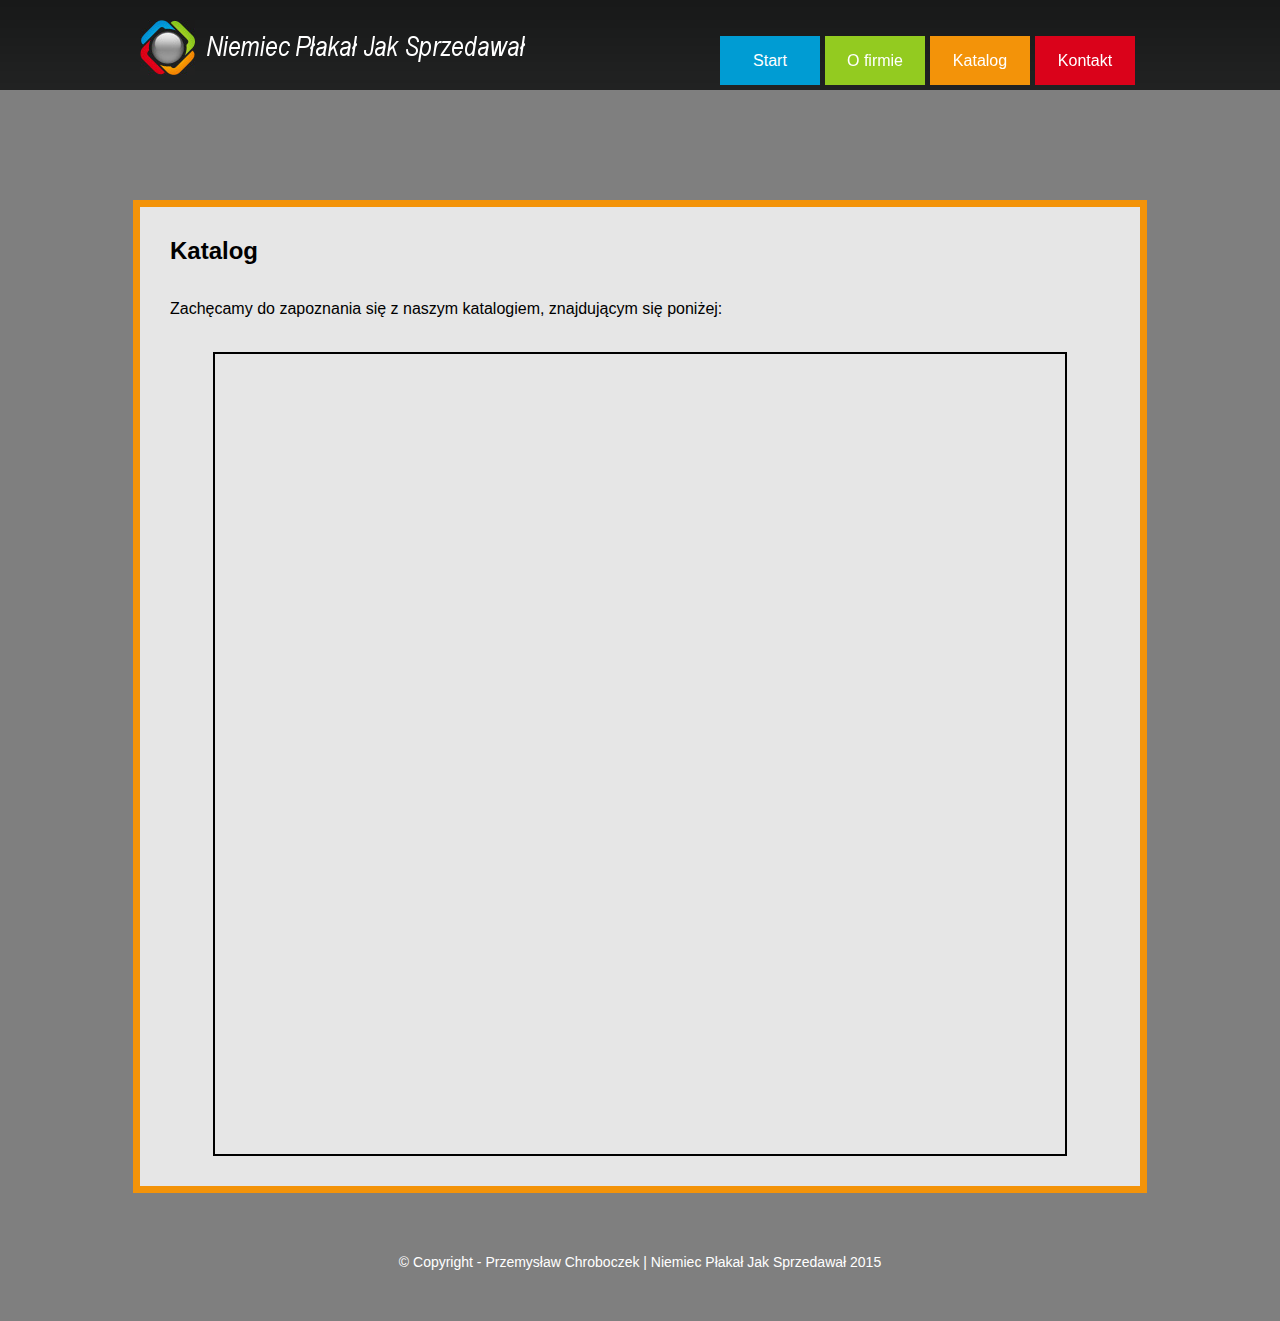
<file: katalog.html>
﻿<!DOCTYPE html>
<html>
<head>
  <title>Niemiec Płakał Jak Sprzedawał</title>
  <meta charset="utf-8">
  <link rel="stylesheet" href="css/style.css" type="text/css" media="all">
  <link rel="icon" href="images/icon.png">
</head>

<body>
  
  <!--header-->
  <header>
	<div id="top">
		<a href="index.html"><img src="images/logo.png" alt="logo"/></a>
			<nav>
				<ul>
					<li>
						<div class="dropdown">
							<button class="dropbtn">Start</button>
								<div class="dropdown-content">
									<a href="index.html">Główna</a>
									<a href="media.html">Media</a>
								</div>
						</div>
					</li>
					<li><a href="o_firmie.html">O firmie</a></li>
					<li><a href="katalog.html">Katalog</a></li>
					<li><a href="kontakt.html">Kontakt</a></li>
				</ul>
			</nav>	
	</div>
  </header>	
  
  <!--content-->
  <content style="border: 7px solid #f39309;">
	<div id="container">
		<h2>Katalog</h2>
		<p>Zachęcamy do zapoznania się z naszym katalogiem, znajdującym się poniżej:</p>
		<br />
		<iframe src="media/katalog.pdf"></iframe>
	</div>
  </content>
  
  <!--footer-->
  <div id="footer">
	<a>© Copyright - Przemysław Chroboczek | Niemiec Płakał Jak Sprzedawał 2015</a>
  </div>
</body>
</html>
</file>
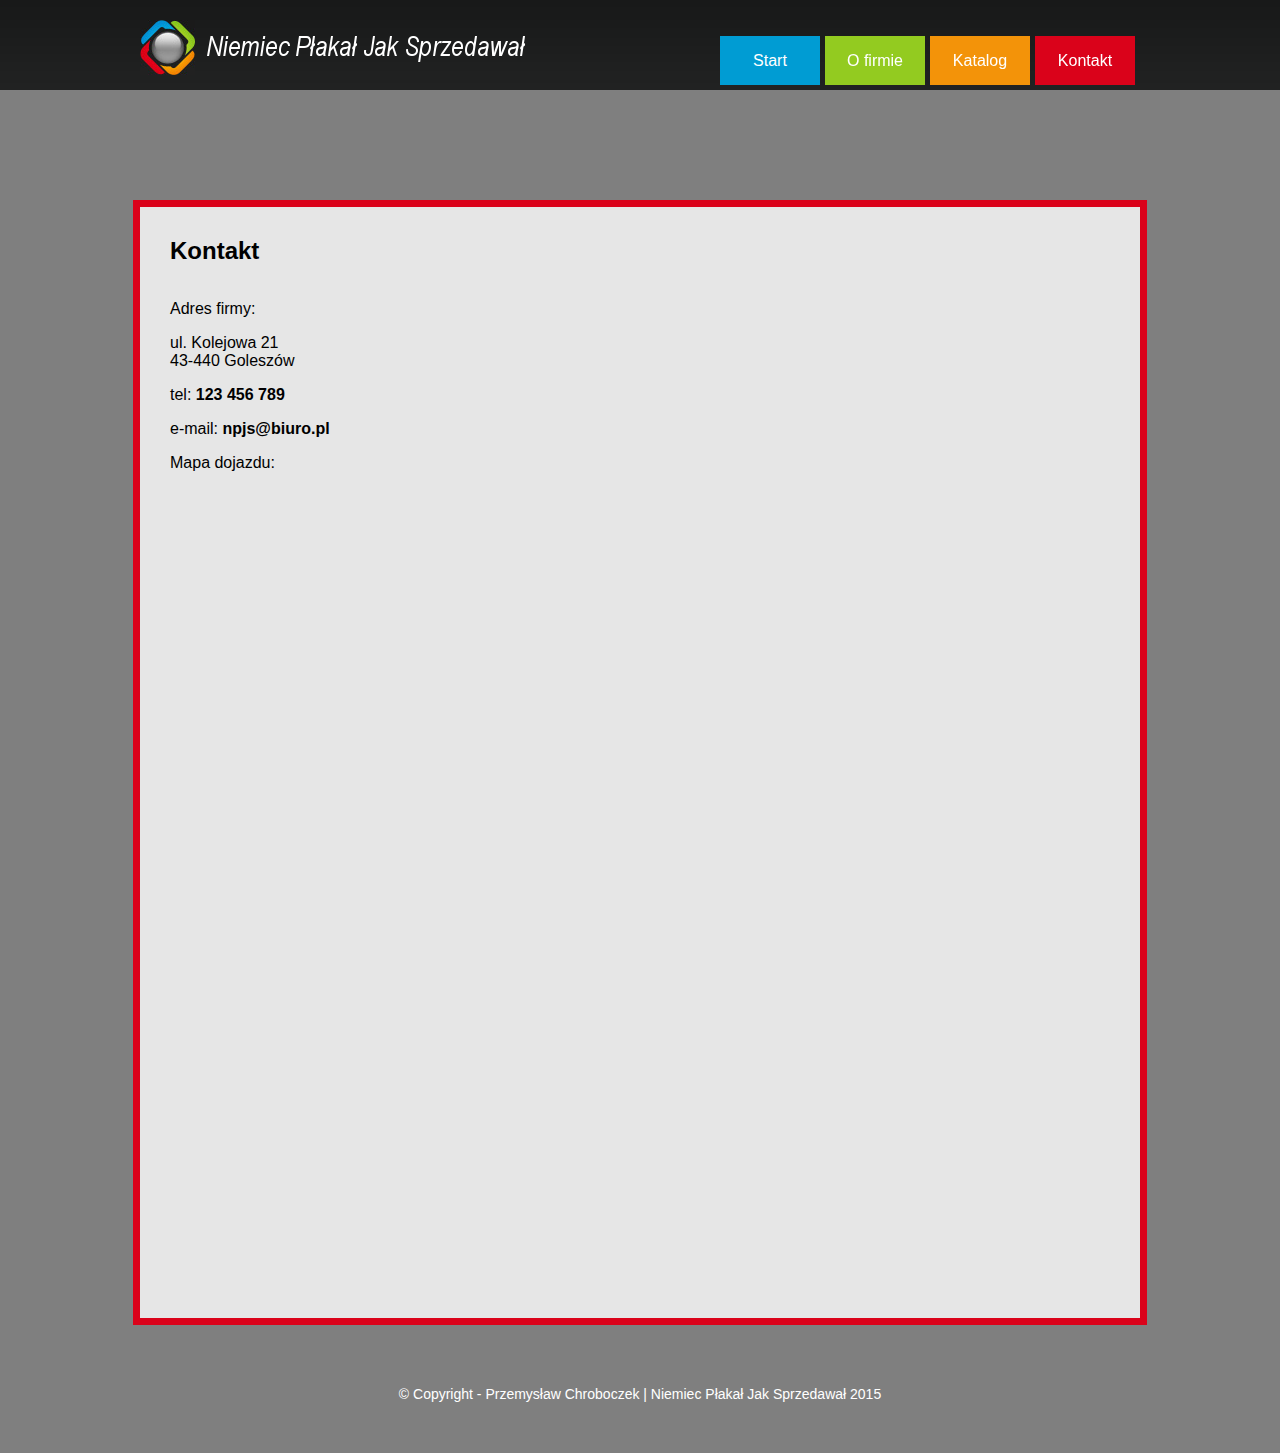
<file: kontakt.html>
﻿<!DOCTYPE html>
<html>
<head>
  <title>Niemiec Płakał Jak Sprzedawał</title>
  <meta charset="utf-8">
  <link rel="stylesheet" href="css/style.css" type="text/css" media="all">
  <link rel="icon" href="images/icon.png">
</head>

<body>
  
  <!--header-->
  <header>
	<div id="top">
		<a href="index.html"><img src="images/logo.png" alt="logo"/></a>
			<nav>
				<ul>
					<li>
						<div class="dropdown">
							<button class="dropbtn">Start</button>
								<div class="dropdown-content">
									<a href="index.html">Główna</a>
									<a href="media.html">Media</a>
								</div>
						</div>
					</li>
					<li><a href="o_firmie.html">O firmie</a></li>
					<li><a href="katalog.html">Katalog</a></li>
					<li><a href="kontakt.html">Kontakt</a></li>
				</ul>
			</nav>	
	</div>
  </header>	
  
  <!--content-->
  <content style="border: 7px solid #da021a;">
	<div id="container_contact">
		<h2>Kontakt</h2>
		<p>Adres firmy:</p>
		<ul>
			<li><a>ul. Kolejowa 21</a></li>
			<li><a>43-440 Goleszów</a></li>
		</ul>
		<p>tel: <strong>123 456 789</strong></p>
		<p>e-mail: <strong>npjs@biuro.pl</strong></p>
		<p>Mapa dojazdu:</p>
		<iframe src="https://www.google.com/maps/embed?pb=!1m14!1m8!1m3!1d10314.705105061194!2d18.729419662516715!3d49.73571791088626!3m2!1i1024!2i768!4f13.1!3m3!1m2!1s0x471403542450d061%3A0xbc2c8afd4ea35593!2sKolejowa+21%2C+43-440!5e0!3m2!1spl!2spl!4v1418322164136" width="600" height="450" frameborder="0" style="border:0"></iframe>	
	</div>
  </content>
  
  <!--footer-->
  <div id="footer">
	<a>© Copyright - Przemysław Chroboczek | Niemiec Płakał Jak Sprzedawał 2015</a>
  </div>
</body>
</html>
</file>
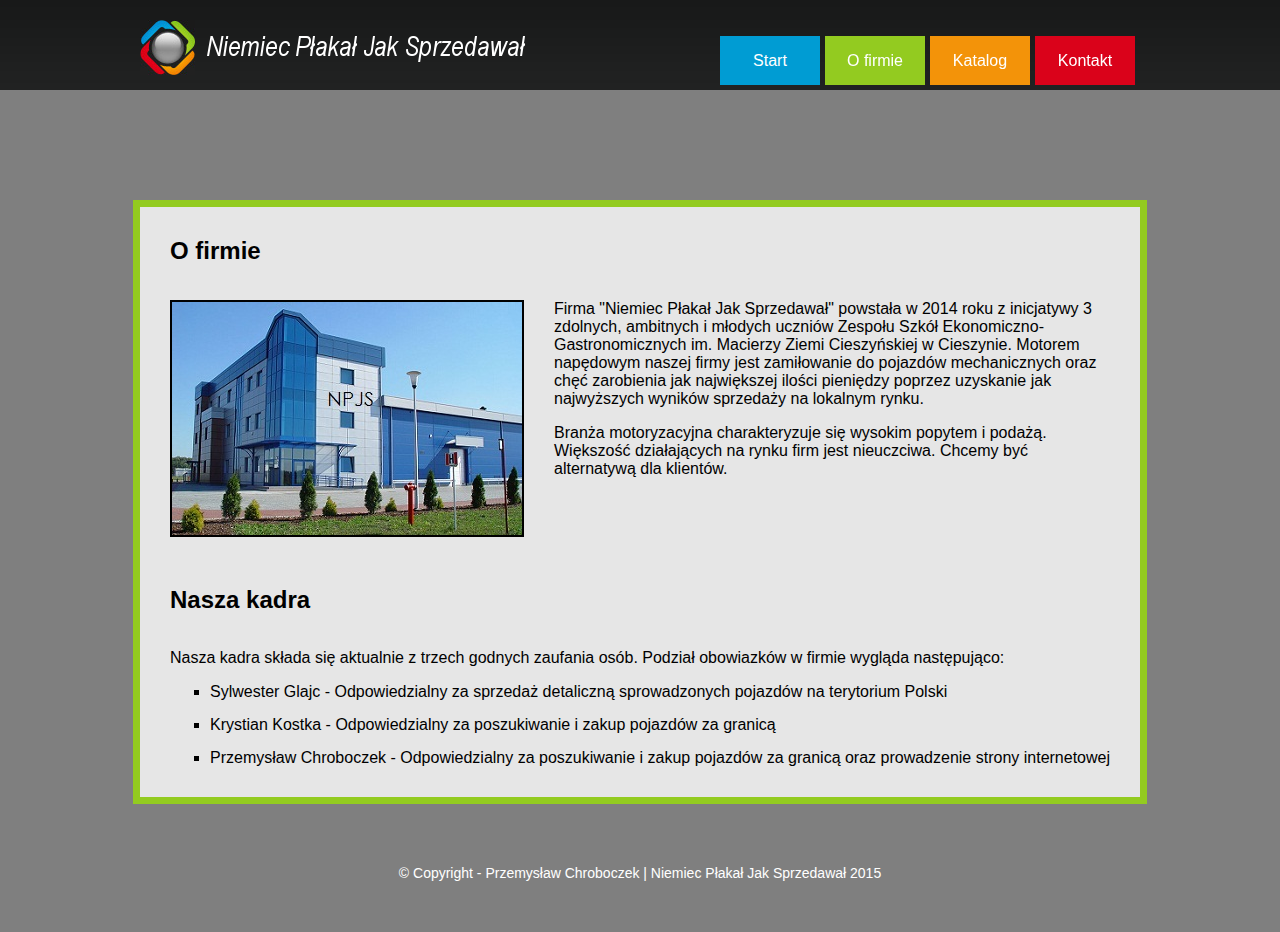
<file: o_firmie.html>
﻿<!DOCTYPE html>
<html>
<head>
  <title>Niemiec Płakał Jak Sprzedawał</title>
  <meta charset="utf-8">
  <link rel="stylesheet" href="css/style.css" type="text/css" media="all">
  <link rel="icon" href="images/icon.png">
</head>

<body>
  
  <!--header-->
  <header>
	<div id="top">
		<a href="index.html"><img src="images/logo.png" alt="logo"/></a>
			<nav>
				<ul>
					<li>
						<div class="dropdown">
							<button class="dropbtn">Start</button>
								<div class="dropdown-content">
									<a href="index.html">Główna</a>
									<a href="media.html">Media</a>
								</div>
						</div>
					</li>
					<li><a href="o_firmie.html">O firmie</a></li>
					<li><a href="katalog.html">Katalog</a></li>
					<li><a href="kontakt.html">Kontakt</a></li>
				</ul>
			</nav>	
	</div>
  </header>	
  
  <!--content-->
  <content style="border: 7px solid #93cb20;">
	<div id="container_about">
		<h2>O firmie</h2>
		<img src="images/img_headquarters.jpg" alt="siedziba" />
		<p>Firma "Niemiec Płakał Jak Sprzedawał" powstała w 2014 roku z inicjatywy 3 zdolnych, ambitnych i młodych uczniów Zespołu Szkół Ekonomiczno-Gastronomicznych im. Macierzy Ziemi Cieszyńskiej w Cieszynie. Motorem napędowym 
			naszej firmy jest zamiłowanie do pojazdów mechanicznych oraz chęć zarobienia jak największej ilości pieniędzy poprzez uzyskanie jak najwyższych wyników sprzedaży na lokalnym rynku.</p>
		<p>Branża motoryzacyjna charakteryzuje się wysokim popytem i podażą. Większość działających na rynku firm jest nieuczciwa. Chcemy być alternatywą dla klientów.</p>
		<br />
		<br />
		<br />
		<br />
		<h2>Nasza kadra</h2>
		<p>Nasza kadra składa się aktualnie z trzech godnych zaufania osób. Podział obowiazków w firmie wygląda następująco:</p>
		<ul>
			<li><a>Sylwester Glajc - Odpowiedzialny za sprzedaż detaliczną sprowadzonych pojazdów na terytorium Polski</a></li>
			<li><a>Krystian Kostka - Odpowiedzialny za poszukiwanie i zakup pojazdów za granicą</a></li>
			<li><a>Przemysław Chroboczek - Odpowiedzialny za poszukiwanie i zakup pojazdów za granicą oraz prowadzenie strony internetowej</a></li>
		</ul>	
	</div>
  </content>
  
  <!--footer-->
  <div id="footer">
	<a>© Copyright - Przemysław Chroboczek | Niemiec Płakał Jak Sprzedawał 2015</a>
  </div>
</body>
</html>
</file>
<file: css/style.css>
body { 
	background: #7f7f7f; 
	font-family: Arial, Helvetica, sans-serif;
	margin: 0;
}

h2 {
	margin-bottom: 35px;
}

/*HEADER*/

header {
	height: 200px;
	overflow: hidden;
	background: url(../images/header-bg.png) 0 0 repeat-x;
	margin: auto;
	position: fixed;
    top: 0;
    left: 0;
    right: 0;
	z-index: 1;
}	

#top {
	margin: auto;
	position: relative;
	width: 1000px;
	margin-top: 20px;
}

/*MENU*/

#top nav {
	float: right;
}

#top nav ul li {
	float: left;
	margin-right: 5px;
	list-style: none;
}

#top nav ul li a {
	text-align: center;
	float: left;
	font-size: 16px;
	font-family: Arial;
	color: #ffffff;
	background: #009cd3;
	height: 49px;
	width: 100px;
	text-decoration: none;
	line-height: 50px;
}

#top nav ul li:nth-of-type(2) a {
	background: #93cb20;
}

#top nav ul li:nth-of-type(3) a {
	background: #f39309;
}

#top nav ul li:nth-of-type(4) a {
	background: #da021a;
}			
	
#top nav ul li a.current, #top nav ul li a:hover {
	padding-bottom: 1px;
	padding-top: 4px;
}

.dropbtn {
    background-color: #009cd3;
	color: white;
    height: 49px;
   	font-size: 16px;
    border: none;
    cursor: pointer;
	width: 100px;
}


.dropdown {
	position: relative;
    display: inline-block;
}


.dropdown-content {
    display: none;
    position: absolute;
}


.dropdown-content a {
    padding: 1px 0px;
    display: block;
}


.dropdown:hover .dropdown-content {
    display: block;
	padding-bottom: 0px;
	padding-top: 0px;
}

.mySlides {
	display:none
}

.w3-btn {
	background-color: #009cd3;
    color: white;
    padding: 16px;
    font-size: 16px;
    border: none;
    cursor: pointer;
	width: 130px;
}

#w3-center {
	text-align: center;
	margin-top: 10px;
}

/*CONTENT*/

content {
	overflow: hidden;
	display: block;
	width: 1000px;
	margin: auto;
	background: #e6e6e6;
	height: auto;
	margin-bottom: 60px;
	margin-top: 200px;
}

#container {
	position: relative;
	margin: 30px;
}	

#container img {
	border: 2px solid #000000;
	margin: 30px 7px auto;
}

#container a {
	color: #000000;
	text-decoration: none;
	font-weight: bold;
}

#container a:hover {
	color: #ffffff;
}

#container_about {
	position: relative;
	margin: 30px;
}

#container_about img {
	border: 2px solid #000000;
	margin: 0px 30px 30px 0px;
	float: left;
}	

#container_about ul li {
	list-style: square;
	margin-bottom: 15px;
}

#container_contact {
	position: relative;
	margin: 30px;
}

#container_contact ul li {
	list-style: none;
}

#container_contact ul {
	padding: 0px;
}

iframe {
	display: block;
	margin: 0 auto;
	height: 800px;
	width: 850px;
	border: 2px solid #000000;
}	

video {
	display: block;
	margin: 0 auto;
	border: 2px solid #000000;
}

audio {
	display: block;
	margin: 0 auto;
	border: 2px solid #000000;
}

/*FOOTER*/

#footer {
	text-align: center;
	margin-bottom: 50px;
}

#footer a {
	font-size: 14px;
	color: #ffffff;
}

#footer a:hover {
	text-decoration: underline;
}
</file>
